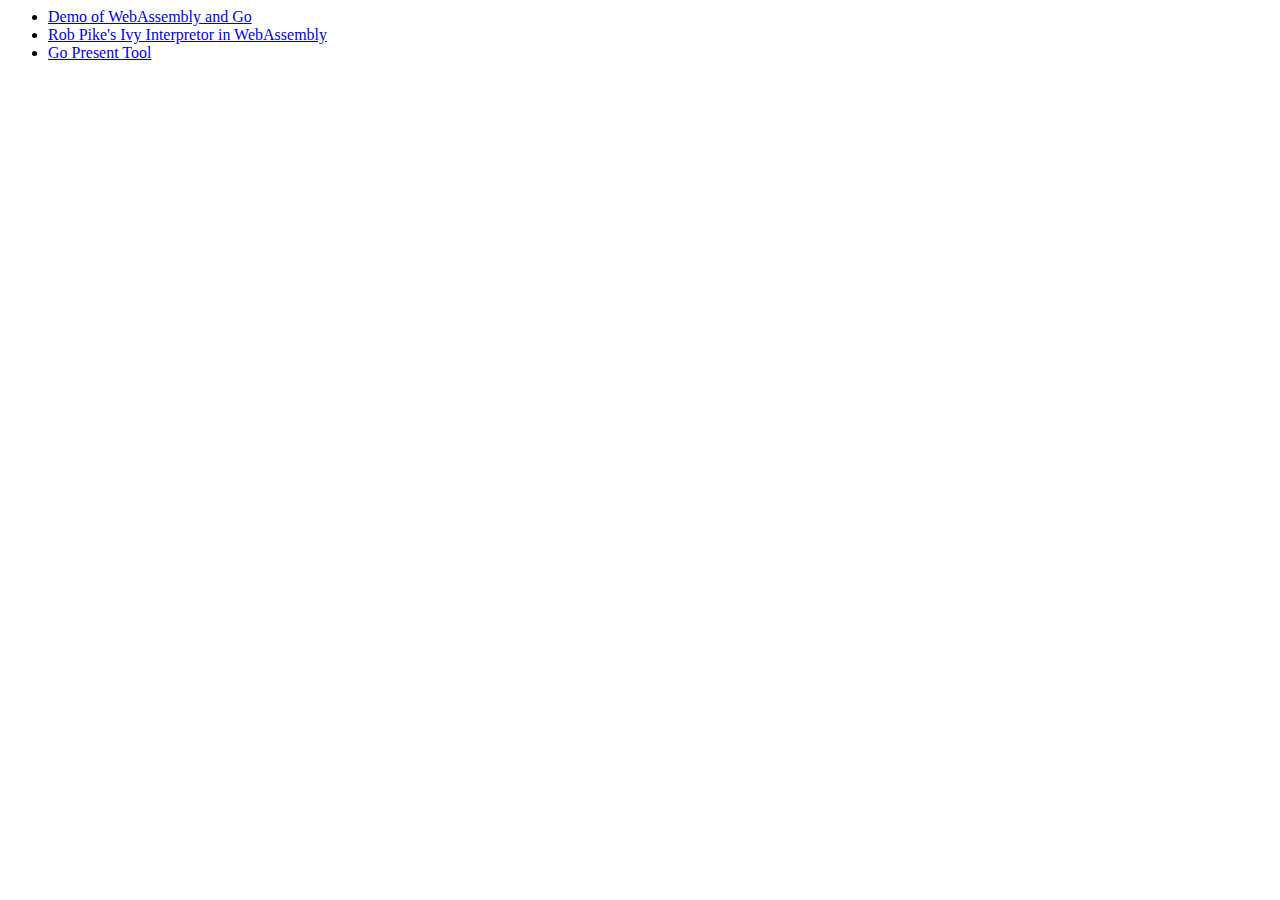
<file: index.html>
<head>
<title>LazyHacker @ Work</title>
</head>
<body>

  <ul>
    <li><a href="/wasm">Demo of WebAssembly and Go</a>
    <li><a href="/ivy">Rob Pike's Ivy Interpretor in WebAssembly</a>
    <li><a href="/present">Go Present Tool</a>
  </ul>
</body>
</file>
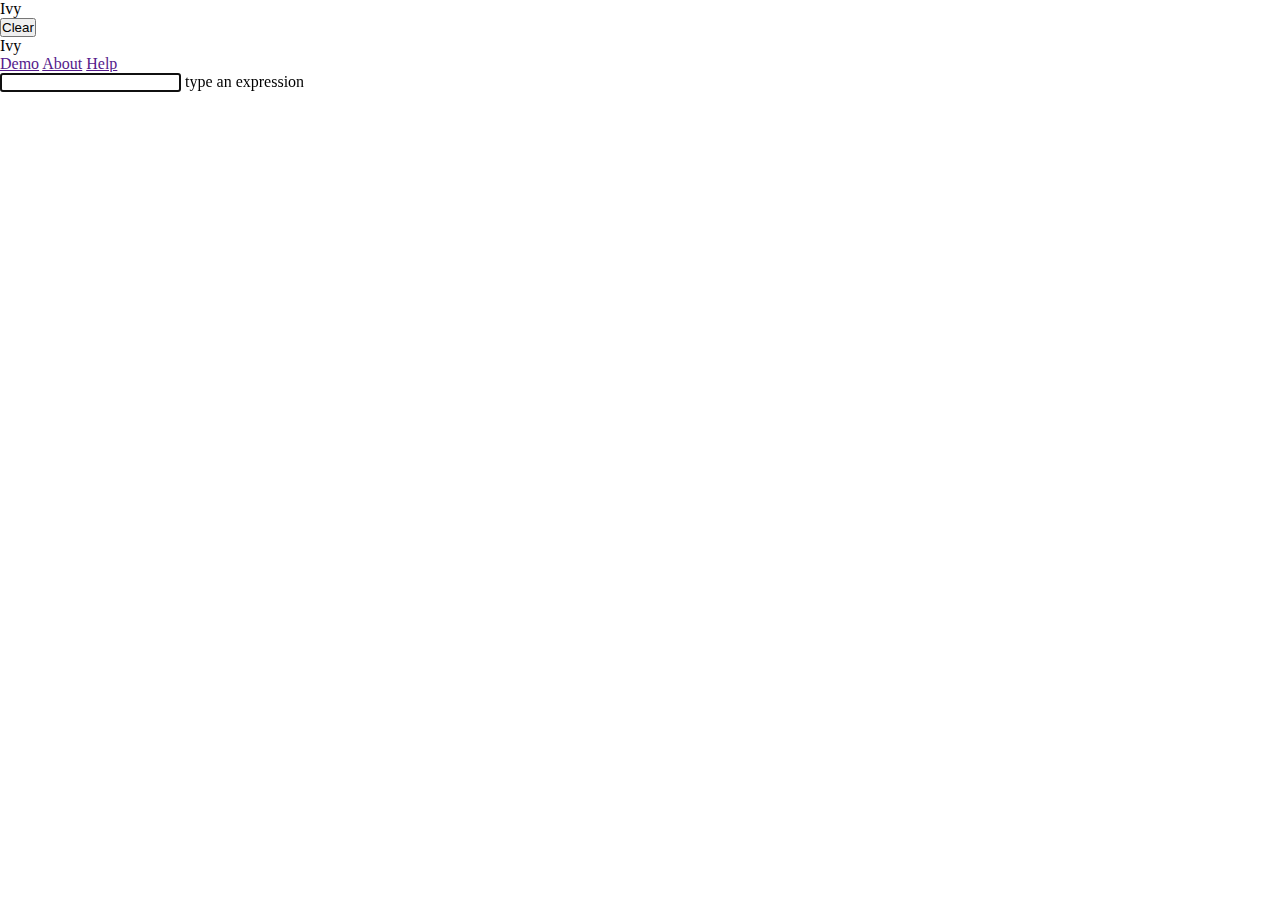
<file: ivy/index.html>
<!doctype html>
<!--
Copyright 2018 The Go Authors. All rights reserved.
Use of this source code is governed by a BSD-style
license that can be found in the LICENSE file.
-->
<html>

<head>
    <title>Ivy WASM</title>
    <meta charset="utf-8">
    <meta name="viewport" content="width=device-width, initial-scale=1.0">
    <link rel="shortcut icon" href="favicon.ico" />
    <link rel="manifest" href="manifest.json">
    <link rel="stylesheet" href="https://fonts.googleapis.com/icon?family=Material+Icons">
    <link rel="stylesheet" href="https://code.getmdl.io/1.3.0/material.blue-light_blue.min.css" />
    <link rel="stylesheet" type="text/css" href="ivy.css">
    <script defer src="https://code.getmdl.io/1.3.0/material.min.js"></script>
    <script src="wasm_exec.js"></script>
    <script src="ivy.js"> </script>
</head>

<body>
    <div class="mdl-grid mdl-grid--no-spacing mdl-js-layout mdl-layout--fixed-header">
      <header class="mdl-layout__header">
        <div class="mdl-layout__header-row">
          <!-- Title -->
          <span class="mdl-layout-title">Ivy</span>
          <!-- Add spacer, to align navigation to the right -->
          <div class="mdl-layout-spacer"></div>
          <!-- Navigation. We hide it in small screens. -->
          <nav class="mdl-navigation mdl-layout--large-screen-only">
            <button id="clear" class="mdl-button mdl-js-button mdl-js-ripple-effect">Clear</button>
          </nav>
        </div>
      </header>
      <div class="mdl-layout__drawer">
        <span class="mdl-layout-title">Ivy</span>
        <nav class="mdl-navigation">
          <a class="mdl-navigation__link" href="">Demo</a>
          <a class="mdl-navigation__link" href="">About</a>
          <a class="mdl-navigation__link" href="">Help</a>
        </nav>
      </div>
      <main class="mdl-layout__content">
        <p id="ivy-out" class="word-break"> </p>
        <div class="mdl-cell mdl-cell--12-col mdl-textfield mdl-js-textfield bottom">
            <input class="mdl-textfield__input" type="text" id="expression" value="">
            <label class="mdl-textfield__label" for="expression" id="elabel">type an expression</label>
        </div>
        <div id="loadspinner" class="mdl-spinner mdl-js-spinner is-active"></div>
      </main>
    </div>
</body>

</html>
</file>
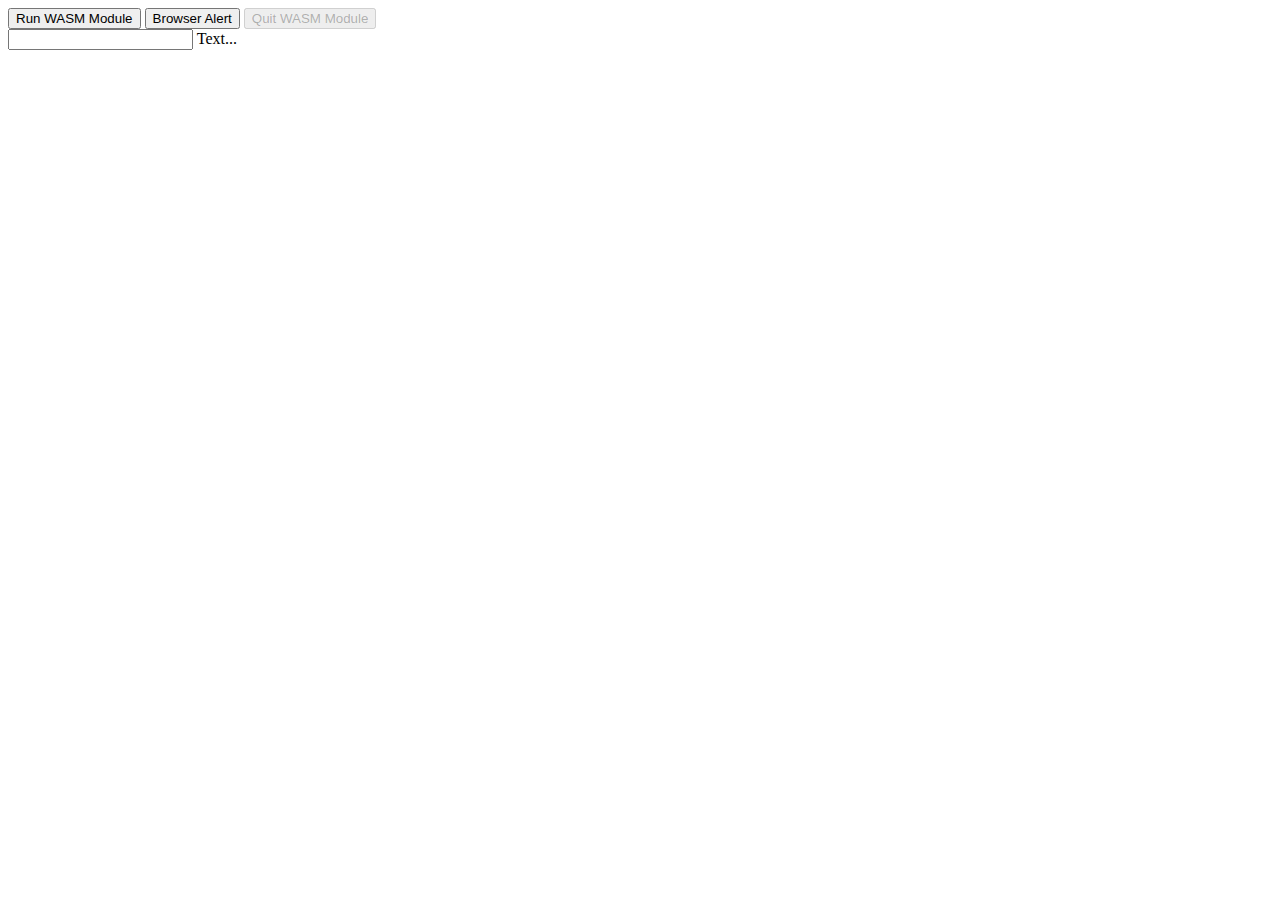
<file: wasm/index.html>
<!doctype html>
<!--
Copyright 2018 The Go Authors. All rights reserved.
Use of this source code is governed by a BSD-style
license that can be found in the LICENSE file.
-->
<html>

<head>
    <title>Go WASM</title>
    <meta charset="utf-8">
    <meta name="viewport" content="width=device-width, initial-scale=1.0">
    <link rel="stylesheet" href="https://fonts.googleapis.com/icon?family=Material+Icons">
    <link rel="stylesheet" href="https://code.getmdl.io/1.3.0/material.blue-light_blue.min.css" />
    <script defer src="https://code.getmdl.io/1.3.0/material.min.js"></script>
    <script src="wasm_exec.js"></script>
    <script>
        if (!WebAssembly.instantiateStreaming) { // polyfill
            WebAssembly.instantiateStreaming = async (resp, importObject) => {
                    const source = await (await resp).arrayBuffer();
                    return await WebAssembly.instantiate(source, importObject);
            };
        }
        const go = new Go();
        let mod, inst;
        WebAssembly.instantiateStreaming(fetch("test.wasm", {credentials: 'include'}), go.importObject).then((result) => {
            mod = result.module;
            inst = result.instance;
            document.getElementById("runButton").disabled = false;
        });
        async function run() {
            console.clear();
            await go.run(inst);
            inst = await WebAssembly.instantiate(mod, go.importObject); // reset instance
        }
    </script>
</head>

<body>

    <button class="mdl-button mdl-js-button mdl-button--raised mdl-js-ripple-effect mdl-button--accent" onClick="run();" id="runButton" disabled>Run WASM Module</button>
    <button class="mdl-button mdl-js-button mdl-button--raised mdl-js-ripple-effect mdl-button--accent" onClick="alert('button pushed')">Browser Alert</button>
    <button class="mdl-button mdl-js-button mdl-button--raised mdl-js-ripple-effect mdl-button--accent" id="quit" disabled>Quit WASM Module</button>
    <form action="#">
      <div class="mdl-textfield mdl-js-textfield">
          <input class="mdl-textfield__input" type="text" id="sample1">
          <label class="mdl-textfield__label" for="sample1">Text...</label>
      </div>
    </form>
    <canvas id="testcanvas"></canvas>
</body>

</html>
</file>
<file: ivy/ivy.css>
p {
  width: 100%;
}
.word-break {
  word-break: break-all;
}

#bottom {
  position: absolute;
  bottom: 0;
}

#hide {
  display: none;
}

* {
  margin: 0;
  padding: 0;
}
</file>
